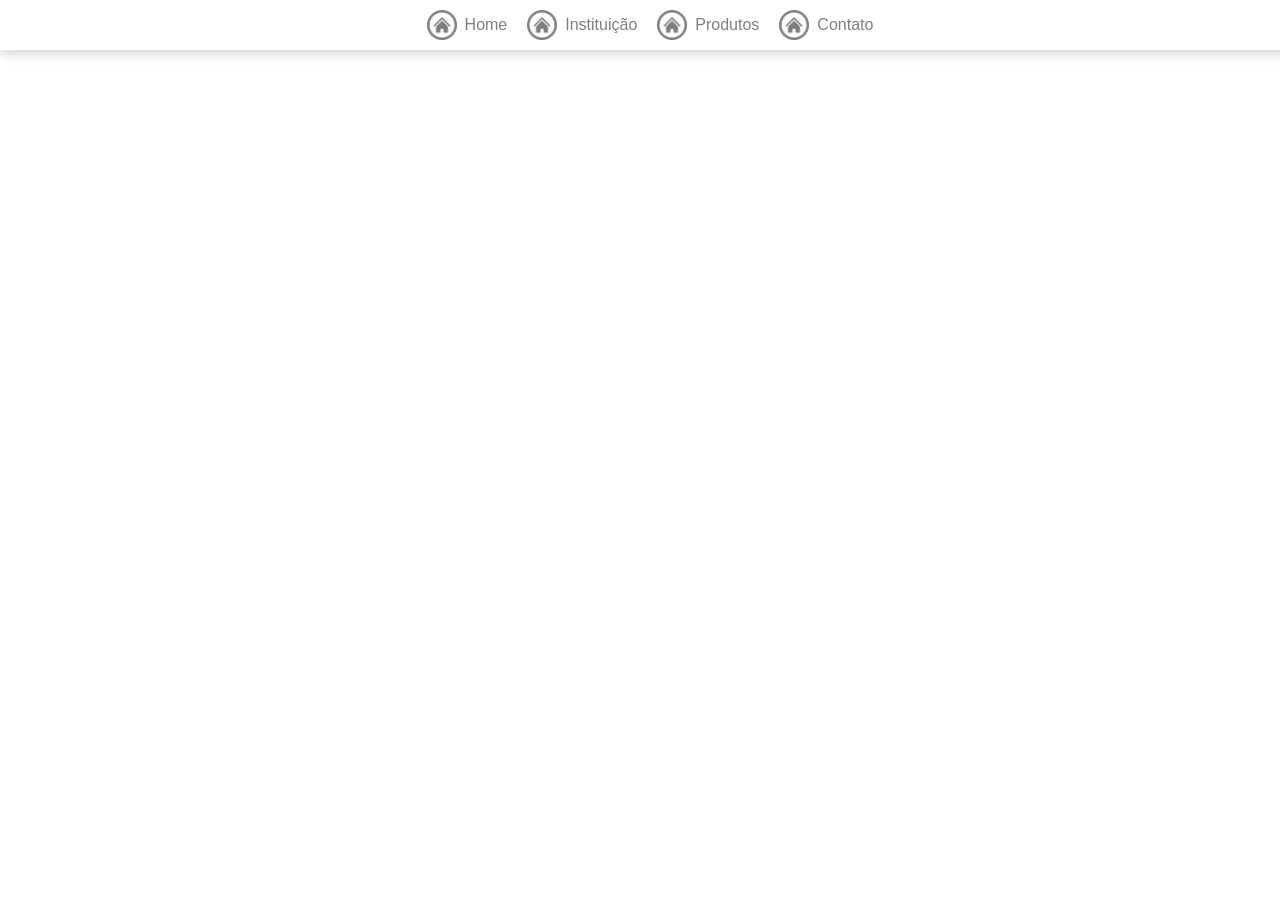
<file: rev-sl4-main/Contact/index.html>
<!DOCTYPE html>
<html lang="en">
<head>
    <meta charset="UTF-8">
    <meta name="viewport" content="width=device-width, initial-scale=1.0">
    <title>Contact</title>
    <link rel="stylesheet" href="style.css">
</head>
<body>
     <nav>
        <a class="nav-item" href="../Home">
            <img class="icone-nav" src="../assets/icons/botao-home.png" alt="Home">
            <p>Home</p>
        </a>
         <a class="nav-item" href="../Institution">
            <img class="icone-nav" src="../assets/icons/botao-home.png" alt="Home">
            <p>Instituição</p>
        </a>
         <a class="nav-item" href="../Products">
            <img class="icone-nav" src="../assets/icons/botao-home.png" alt="Home">
            <p>
                Produtos
            </p>
        </a>
         <a class="nav-item" href="../Contact">
            <img class="icone-nav" src="../assets/icons/botao-home.png" alt="Home">
            <p>Contato</p>
        </a>
    </nav>

    <div id="wrap-open" class="wrap-open" onclick="abrir()">
        <img src="../assets/icons/menu.png" alt="menu">
    </div>

    <div id="menu-mobile">
        <img onclick="fechar()" src="../assets/icons/fechar.png" alt="Fechar">
        <a href="../Home/">Home</a>
        <a href="../Institution/">Instituição</a>
        <a href="../Products/">Produtos</a>
        <a href="../Contact/">Contato</a>  
    </div>

    <script src="script.js"></script>
</body>
</html>
</file>
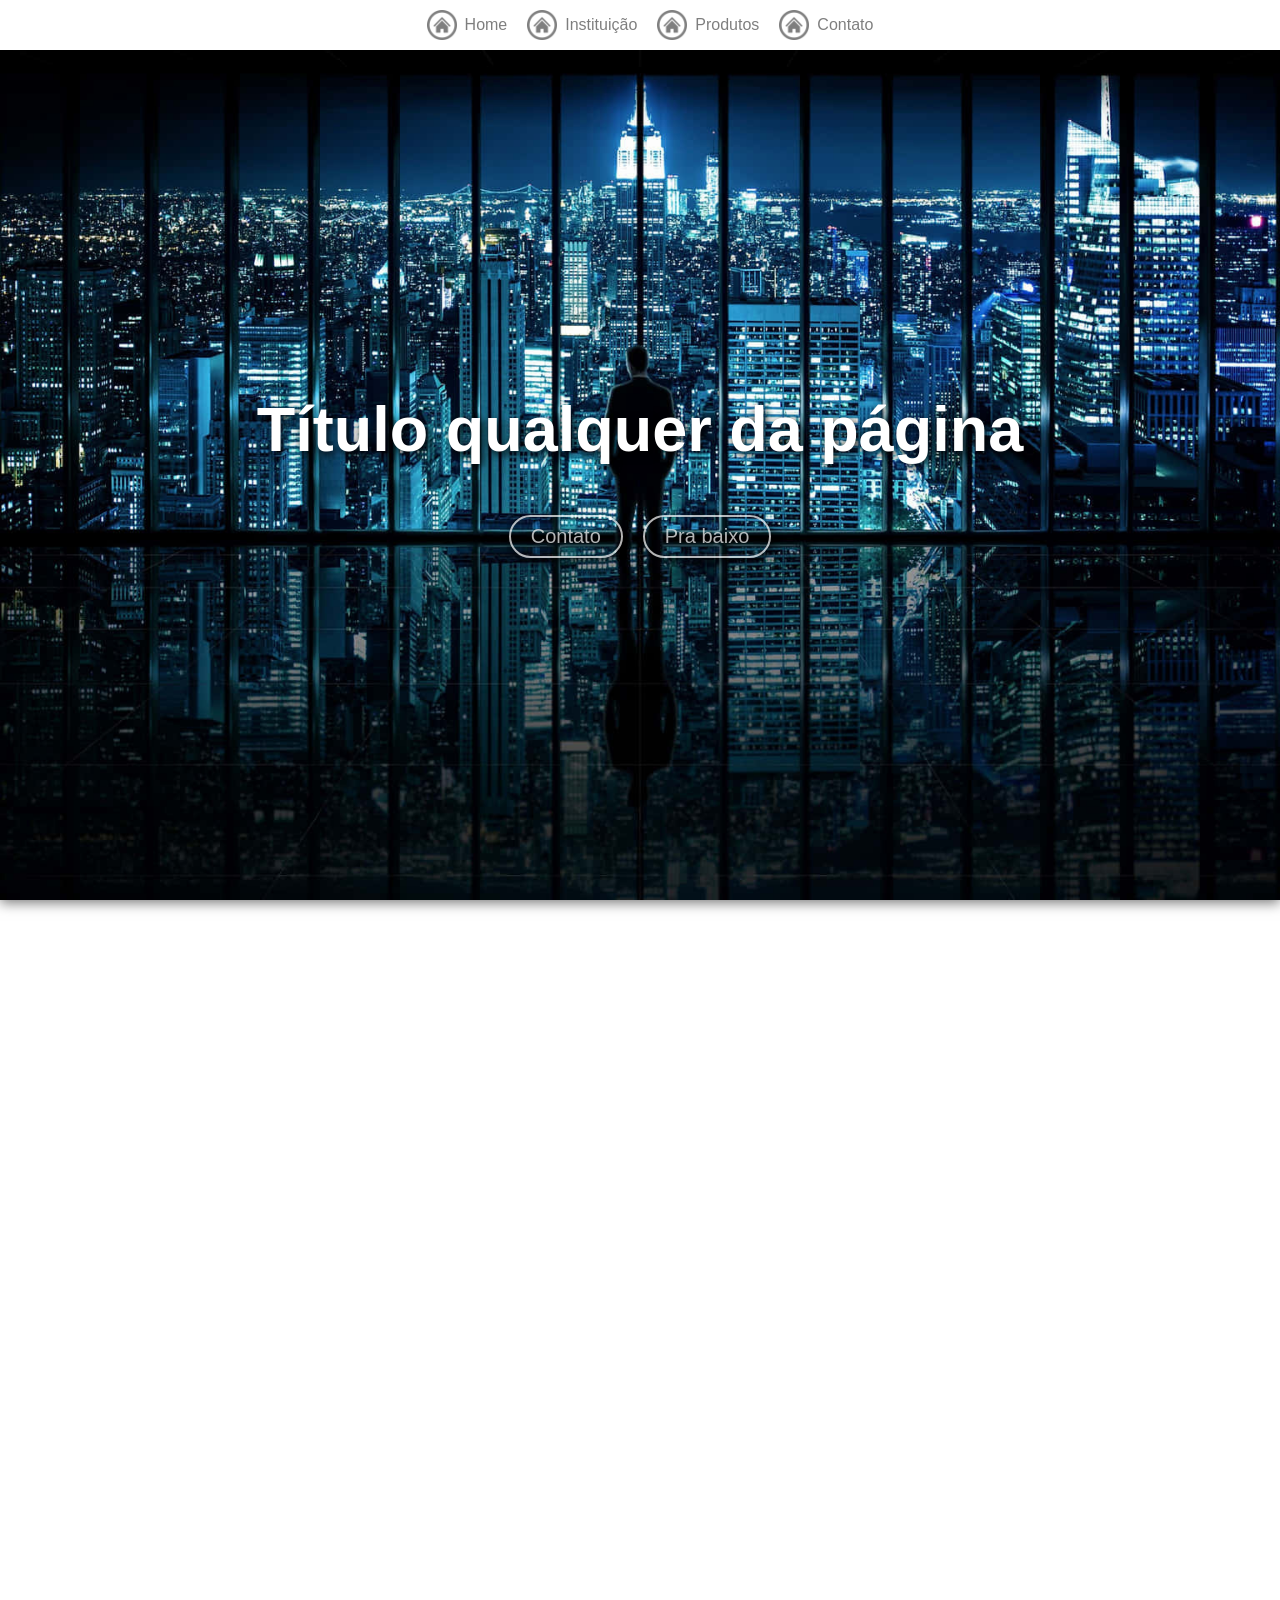
<file: rev-sl4-main/Home/index.html>
<!DOCTYPE html>
<html lang="en">
<head>
    <meta charset="UTF-8">
    <meta name="viewport" content="width=device-width, initial-scale=1.0">
    <title>Site institucional</title>
    <link rel="stylesheet" href="style.css">
</head>
<body>
    <nav>
        <a class="nav-item" href="../Home">
            <img class="icone-nav" src="../assets/icons/botao-home.png" alt="Home">
            <p>Home</p>
        </a>
         <a class="nav-item" href="../Institution">
            <img class="icone-nav" src="../assets/icons/botao-home.png" alt="Home">
            <p>Instituição</p>
        </a>
         <a class="nav-item" href="../Products">
            <img class="icone-nav" src="../assets/icons/botao-home.png" alt="Home">
            <p>
                Produtos
            </p>
        </a>
         <a class="nav-item" href="../Contact">
            <img class="icone-nav" src="../assets/icons/botao-home.png" alt="Home">
            <p>Contato</p>
        </a>
    </nav>

    <div id="wrap-open" class="wrap-open" onclick="abrir()">
        <img src="../assets/icons/menu.png" alt="menu">
    </div>

    <div id="menu-mobile">
        <img onclick="fechar()" src="../assets/icons/fechar.png" alt="Fechar">
        <a href="../Home/">Home</a>
        <a href="../Institution/">Instituição</a>
        <a href="../Products/">Produtos</a>
        <a href="../Contact/">Contato</a>   
    </div>

    <section class="s1">
        <div class="wrap-divs">
            <div class="title-div">
                <h1>Título qualquer da página</h1>
            </div>
            <div class="wrap-btns">
                <button onclick="">Contato</button>
                <button onclick="">Pra baixo</button>
            </div>
        </div>
    </section>

    <section class="s2">

    </section>

    <script src="script.js"></script>
</body>
</html>
</file>
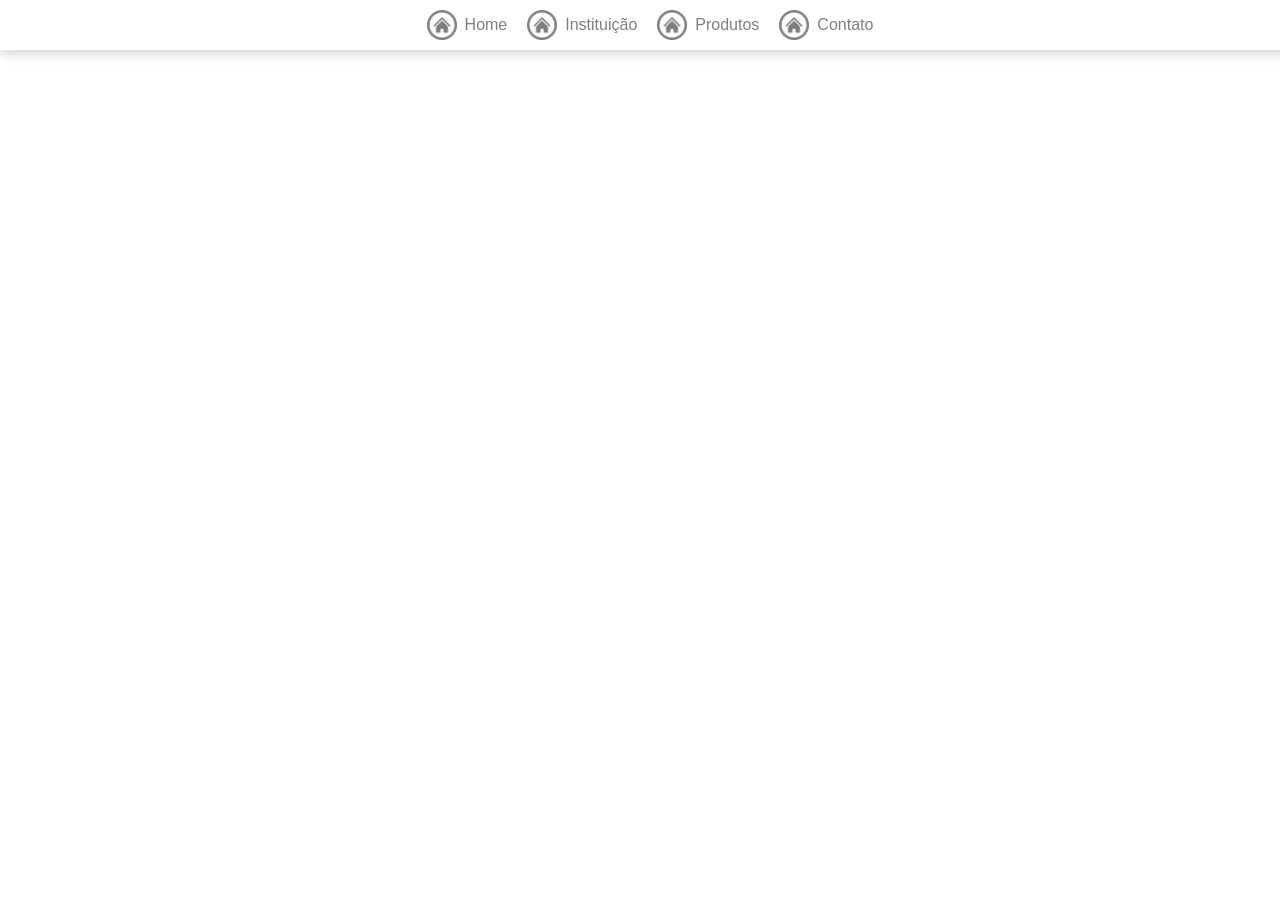
<file: rev-sl4-main/Institution/index.html>
<!DOCTYPE html>
<html lang="en">
<head>
    <meta charset="UTF-8">
    <meta name="viewport" content="width=device-width, initial-scale=1.0">
    <title>Instituição</title>
    <link rel="stylesheet" href="style.css">
</head>
<body>
       <nav>
        <a class="nav-item" href="../Home">
            <img class="icone-nav" src="../assets/icons/botao-home.png" alt="Home">
            <p>Home</p>
        </a>
         <a class="nav-item" href="../Institution">
            <img class="icone-nav" src="../assets/icons/botao-home.png" alt="Home">
            <p>Instituição</p>
        </a>
         <a class="nav-item" href="../Products">
            <img class="icone-nav" src="../assets/icons/botao-home.png" alt="Home">
            <p>
                Produtos
            </p>
        </a>
         <a class="nav-item" href="../Contact">
            <img class="icone-nav" src="../assets/icons/botao-home.png" alt="Home">
            <p>Contato</p>
        </a>
    </nav>

    <div id="wrap-open" class="wrap-open" onclick="abrir()">
        <img src="../assets/icons/menu.png" alt="menu">
    </div>

    <div id="menu-mobile">
        <img onclick="fechar()" src="../assets/icons/fechar.png" alt="Fechar">
        <a href="../Home/">Home</a>
        <a href="../Institution/">Instituição</a>
        <a href="../Products/">Produtos</a>
        <a href="../Contact/">Contato</a>   
    </div>

    <script src="script.js"></script>
</body>
</html>
</file>
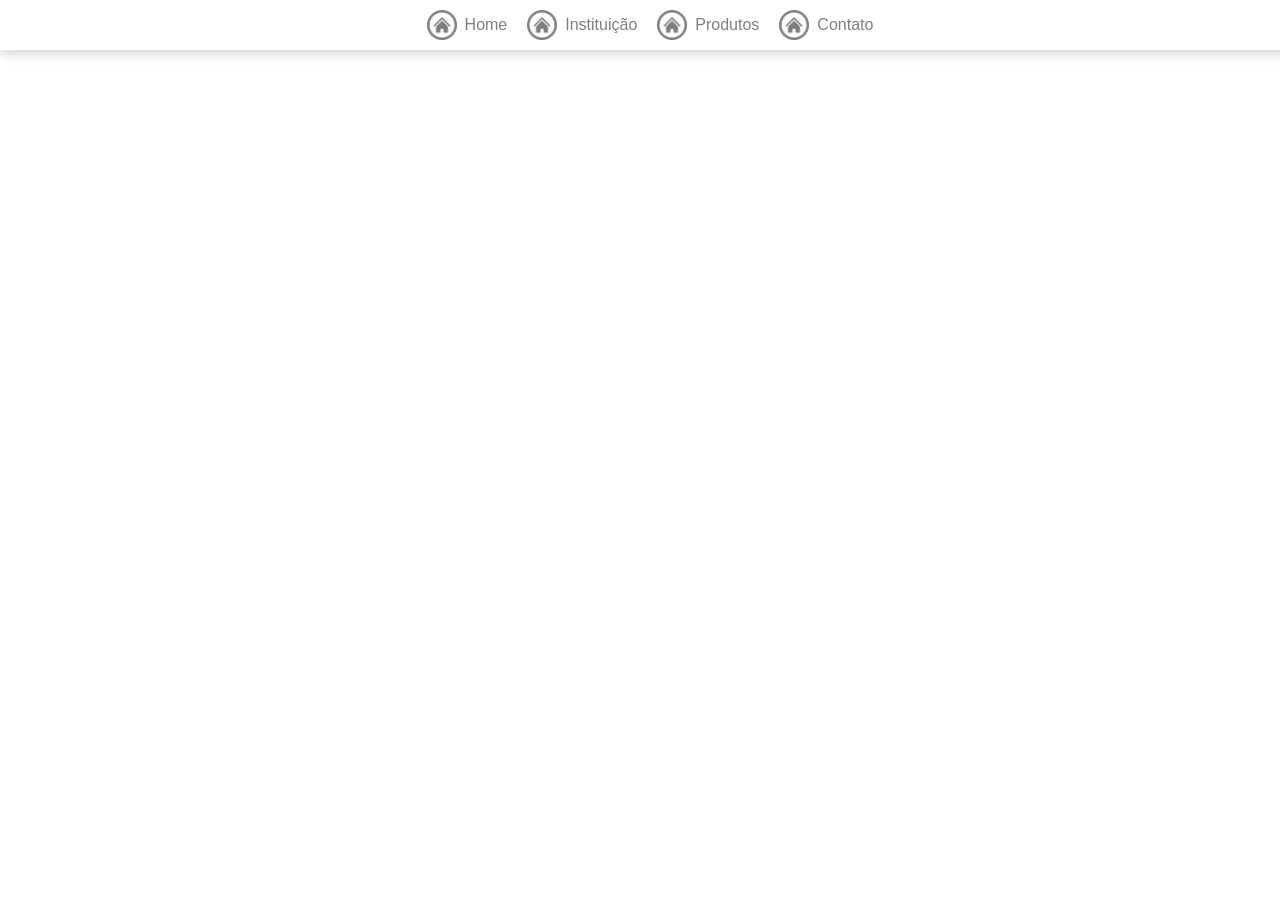
<file: rev-sl4-main/Products/index.html>
<!DOCTYPE html>
<html lang="en">
<head>
    <meta charset="UTF-8">
    <meta name="viewport" content="width=device-width, initial-scale=1.0">
    <title>Produtos</title>
    <link rel="stylesheet" href="style.css">
</head>
<body>
       <nav>
        <a class="nav-item" href="../Home">
            <img class="icone-nav" src="../assets/icons/botao-home.png" alt="Home">
            <p>Home</p>
        </a>
         <a class="nav-item" href="../Institution">
            <img class="icone-nav" src="../assets/icons/botao-home.png" alt="Home">
            <p>Instituição</p>
        </a>
         <a class="nav-item" href="../Products">
            <img class="icone-nav" src="../assets/icons/botao-home.png" alt="Home">
            <p>
                Produtos
            </p>
        </a>
         <a class="nav-item" href="../Contact">
            <img class="icone-nav" src="../assets/icons/botao-home.png" alt="Home">
            <p>Contato</p>
        </a>
    </nav>

    <div id="wrap-open" class="wrap-open" onclick="abrir()">
        <img src="../assets/icons/menu.png" alt="menu">
    </div>

    <div id="menu-mobile">
        <img onclick="fechar()" src="../assets/icons/fechar.png" alt="Fechar">
        <a href="../Home/">Home</a>
        <a href="../Institution/">Instituição</a>
        <a href="../Products/">Produtos</a>
        <a href="../Contact/">Contato</a>    
    </div>

    <script src="script.js"></script>
</body>
</html>
</file>
<file: rev-sl4-main/Contact/style.css>
* {
    padding: 0;
    margin: 0;
}

nav {
    display: flex;
    justify-content: center;
    gap: 20px;
    box-shadow: 0px 3px 12px #00000030;
    padding: 10px;
    position: fixed;
    width: 100%;
    background-color: #ffffff;
}

.nav-item {
    display: flex;
    align-items: center;
    justify-content: center;
    text-decoration: none;
    color: black;
    gap: 8px;
    opacity: 0.5;
    transition: all 200ms ease-in-out;
}

.nav-item:hover {
    opacity: 1;
}

.icone-nav {
    width: 30px;
    height: auto;
}

.nav-item p {
    font-size: 16px;
    font-family: Arial, Helvetica, sans-serif;
}

.wrap-open, .wrap-open img {
    display: none;
}

#menu-mobile, #menu-mobile img{
    display: none;
}

@media (width <= 1000px) {
    nav {
        display: none;
    }
    .wrap-open {
        display: flex;
        background-color: #ffffff;
        opacity: 0.5;
        width: 50px;
        height: 50px;
        position: absolute;
        right: 10px;
        top: 10px;
        align-items: center;
        justify-content: center;
        border-radius: 5px;
        transition: all 200ms ease-in-out;
    }
    .wrap-open:hover{
          opacity: 1;
          cursor: pointer;
    }
    .wrap-open img {
        display: flex;
        width: 35px;
    }
    #menu-mobile{
        display: none;
        align-items: center;
        justify-content: center;
        flex-direction: column;
        gap: 20px;
        font-size: 32px;
        height: 100vh;
        animation: deCima 1s ease-in-out;
    }
    #menu-mobile a{
        text-decoration: none;
        font-family: Arial, Helvetica, sans-serif;
        color: black;
        opacity: 0.5;
        transition: all 200ms ease-in-out;
    }

    #menu-mobile a:hover{
        opacity: 1;
        font-weight: bold;
    }

    #menu-mobile img{
        display: block;
        width: 35px;
        position: absolute;
        top: 18px;
        right: 18px;
        opacity: 0.5;
        transition: all 200ms ease-in-out;
    }
    #menu-mobile img:hover{
        cursor: pointer;
        opacity: 1;
    }
}

@keyframes deCima {
    0%{
        transform: translateY(-100%);
        opacity: 0;
        height: 0vh;
    }
    50%{
        opacity: 0;
    }
}
</file>
<file: rev-sl4-main/Home/style.css>
* {
    padding: 0;
    margin: 0;
}

nav {
    display: flex;
    justify-content: center;
    gap: 20px;
    box-shadow: 0px 3px 12px #00000030;
    padding: 10px;
    position: fixed;
    width: 100%;
    background-color: #ffffff;
}

.nav-item {
    display: flex;
    align-items: center;
    justify-content: center;
    text-decoration: none;
    color: black;
    gap: 8px;
    opacity: 0.5;
    transition: all 200ms ease-in-out;
}

.nav-item:hover {
    opacity: 1;
}

.icone-nav {
    width: 30px;
    height: auto;
}

.nav-item p {
    font-size: 16px;
    font-family: Arial, Helvetica, sans-serif;
}

.s1 {
    background-image: url('../assets/images/bg.jpg');
    background-position: center;
    background-repeat: no-repeat;
    background-size: cover;
    background-attachment: fixed;
    height: 100vh;
    box-shadow: 0px 3px 12px #00000085;
    display: flex;
    align-items: center;
    justify-content: center;
}

.wrap-divs{
    padding: 20px;
}

.title-div{
    color: white;
    font-family: Arial, Helvetica, sans-serif;
    font-size: 42px;
    padding: 50px;
    text-shadow: 2px 3px 10px black;
}

.wrap-btns{
    display: flex;
    justify-content: center;
    gap: 20px;
}

.wrap-btns button{
    padding: 8px 20px 8px 20px;
    border-radius: 999px;
    border: none;
    border: 2px solid white;
    background: none;
    color: white;
    font-size: 20px;
    font-family: Arial, Helvetica, sans-serif;
    box-shadow: 2px 3px 10px black;
    opacity: 0.7;
    transition: all 400ms ease-in-out;
}

.wrap-btns button:hover{
    cursor: pointer;
    opacity: 1;
    border: 2px solid #51daf3;
    box-shadow: 2px 3px 10px white;
    color: #51daf3;
    transform: scale(1.1);
}

.s2 {
    height: 100vh;
}

.wrap-open, .wrap-open img {
    display: none;
}

#menu-mobile, #menu-mobile img{
    display: none;
}

@media (width <= 1000px) {
    nav {
        display: none;
    }
    .wrap-open {
        display: flex;
        background-color: #ffffff;
        opacity: 0.5;
        width: 50px;
        height: 50px;
        position: absolute;
        right: 10px;
        top: 10px;
        align-items: center;
        justify-content: center;
        border-radius: 5px;
        transition: all 200ms ease-in-out;
    }
    .wrap-open:hover{
          opacity: 1;
          cursor: pointer;
    }
    .wrap-open img {
        display: flex;
        width: 35px;
    }
    #menu-mobile{
        display: none;
        align-items: center;
        justify-content: center;
        flex-direction: column;
        gap: 20px;
        font-size: 32px;
        height: 100vh;
        animation: deCima 1s ease-in-out;
    }
    #menu-mobile a{
        text-decoration: none;
        font-family: Arial, Helvetica, sans-serif;
        color: black;
        opacity: 0.5;
        transition: all 200ms ease-in-out;
    }

    #menu-mobile a:hover{
        opacity: 1;
        font-weight: bold;
    }

    #menu-mobile img{
        display: block;
        width: 35px;
        position: absolute;
        top: 18px;
        right: 18px;
        opacity: 0.5;
        transition: all 200ms ease-in-out;
    }
    #menu-mobile img:hover{
        cursor: pointer;
        opacity: 1;
    }
}

@keyframes deCima {
    0%{
        transform: translateY(-100%);
        opacity: 0;
        height: 0vh;
    }
    50%{
        opacity: 0;
    }
}
</file>
<file: rev-sl4-main/Institution/style.css>
* {
    padding: 0;
    margin: 0;
}

nav {
    display: flex;
    justify-content: center;
    gap: 20px;
    box-shadow: 0px 3px 12px #00000030;
    padding: 10px;
    position: fixed;
    width: 100%;
    background-color: #ffffff;
}

.nav-item {
    display: flex;
    align-items: center;
    justify-content: center;
    text-decoration: none;
    color: black;
    gap: 8px;
    opacity: 0.5;
    transition: all 200ms ease-in-out;
}

.nav-item:hover {
    opacity: 1;
}

.icone-nav {
    width: 30px;
    height: auto;
}

.nav-item p {
    font-size: 16px;
    font-family: Arial, Helvetica, sans-serif;
}

.s1 {
    background-image: url('../assets/images/bg.jpg');
    background-position: center;
    background-repeat: no-repeat;
    background-size: cover;
    background-attachment: fixed;
    height: 100vh;
    box-shadow: 0px 3px 12px #00000085;
}

.s2 {
    height: 100vh;
}

.wrap-open, .wrap-open img {
    display: none;
}

#menu-mobile, #menu-mobile img{
    display: none;
}

@media (width <= 1000px) {
    nav {
        display: none;
    }
    .wrap-open {
        display: flex;
        background-color: #ffffff;
        opacity: 0.5;
        width: 50px;
        height: 50px;
        position: absolute;
        right: 10px;
        top: 10px;
        align-items: center;
        justify-content: center;
        border-radius: 5px;
        transition: all 200ms ease-in-out;
    }
    .wrap-open:hover{
          opacity: 1;
          cursor: pointer;
    }
    .wrap-open img {
        display: flex;
        width: 35px;
    }
    #menu-mobile{
        display: none;
        align-items: center;
        justify-content: center;
        flex-direction: column;
        gap: 20px;
        font-size: 32px;
        height: 100vh;
        animation: deCima 1s ease-in-out;
    }
    #menu-mobile a{
        text-decoration: none;
        font-family: Arial, Helvetica, sans-serif;
        color: black;
        opacity: 0.5;
        transition: all 200ms ease-in-out;
    }

    #menu-mobile a:hover{
        opacity: 1;
        font-weight: bold;
    }

    #menu-mobile img{
        display: block;
        width: 35px;
        position: absolute;
        top: 18px;
        right: 18px;
        opacity: 0.5;
        transition: all 200ms ease-in-out;
    }
    #menu-mobile img:hover{
        cursor: pointer;
        opacity: 1;
    }
}

@keyframes deCima {
    0%{
        transform: translateY(-100%);
        opacity: 0;
        height: 0vh;
    }
    50%{
        opacity: 0;
    }
}
</file>
<file: rev-sl4-main/Products/style.css>
* {
    padding: 0;
    margin: 0;
}

nav {
    display: flex;
    justify-content: center;
    gap: 20px;
    box-shadow: 0px 3px 12px #00000030;
    padding: 10px;
    position: fixed;
    width: 100%;
    background-color: #ffffff;
}

.nav-item {
    display: flex;
    align-items: center;
    justify-content: center;
    text-decoration: none;
    color: black;
    gap: 8px;
    opacity: 0.5;
    transition: all 200ms ease-in-out;
}

.nav-item:hover {
    opacity: 1;
}

.icone-nav {
    width: 30px;
    height: auto;
}

.nav-item p {
    font-size: 16px;
    font-family: Arial, Helvetica, sans-serif;
}

.s1 {
    background-image: url('../assets/images/bg.jpg');
    background-position: center;
    background-repeat: no-repeat;
    background-size: cover;
    background-attachment: fixed;
    height: 100vh;
    box-shadow: 0px 3px 12px #00000085;
}

.s2 {
    height: 100vh;
}

.wrap-open, .wrap-open img {
    display: none;
}

#menu-mobile, #menu-mobile img{
    display: none;
}

@media (width <= 1000px) {
    nav {
        display: none;
    }
    .wrap-open {
        display: flex;
        background-color: #ffffff;
        opacity: 0.5;
        width: 50px;
        height: 50px;
        position: absolute;
        right: 10px;
        top: 10px;
        align-items: center;
        justify-content: center;
        border-radius: 5px;
        transition: all 200ms ease-in-out;
    }
    .wrap-open:hover{
          opacity: 1;
          cursor: pointer;
    }
    .wrap-open img {
        display: flex;
        width: 35px;
    }
    #menu-mobile{
        display: none;
        align-items: center;
        justify-content: center;
        flex-direction: column;
        gap: 20px;
        font-size: 32px;
        height: 100vh;
        animation: deCima 1s ease-in-out;
    }
    #menu-mobile a{
        text-decoration: none;
        font-family: Arial, Helvetica, sans-serif;
        color: black;
        opacity: 0.5;
        transition: all 200ms ease-in-out;
    }

    #menu-mobile a:hover{
        opacity: 1;
        font-weight: bold;
    }

    #menu-mobile img{
        display: block;
        width: 35px;
        position: absolute;
        top: 18px;
        right: 18px;
        opacity: 0.5;
        transition: all 200ms ease-in-out;
    }
    #menu-mobile img:hover{
        cursor: pointer;
        opacity: 1;
    }
}

@keyframes deCima {
    0%{
        transform: translateY(-100%);
        opacity: 0;
        height: 0vh;
    }
    50%{
        opacity: 0;
    }
}
</file>
